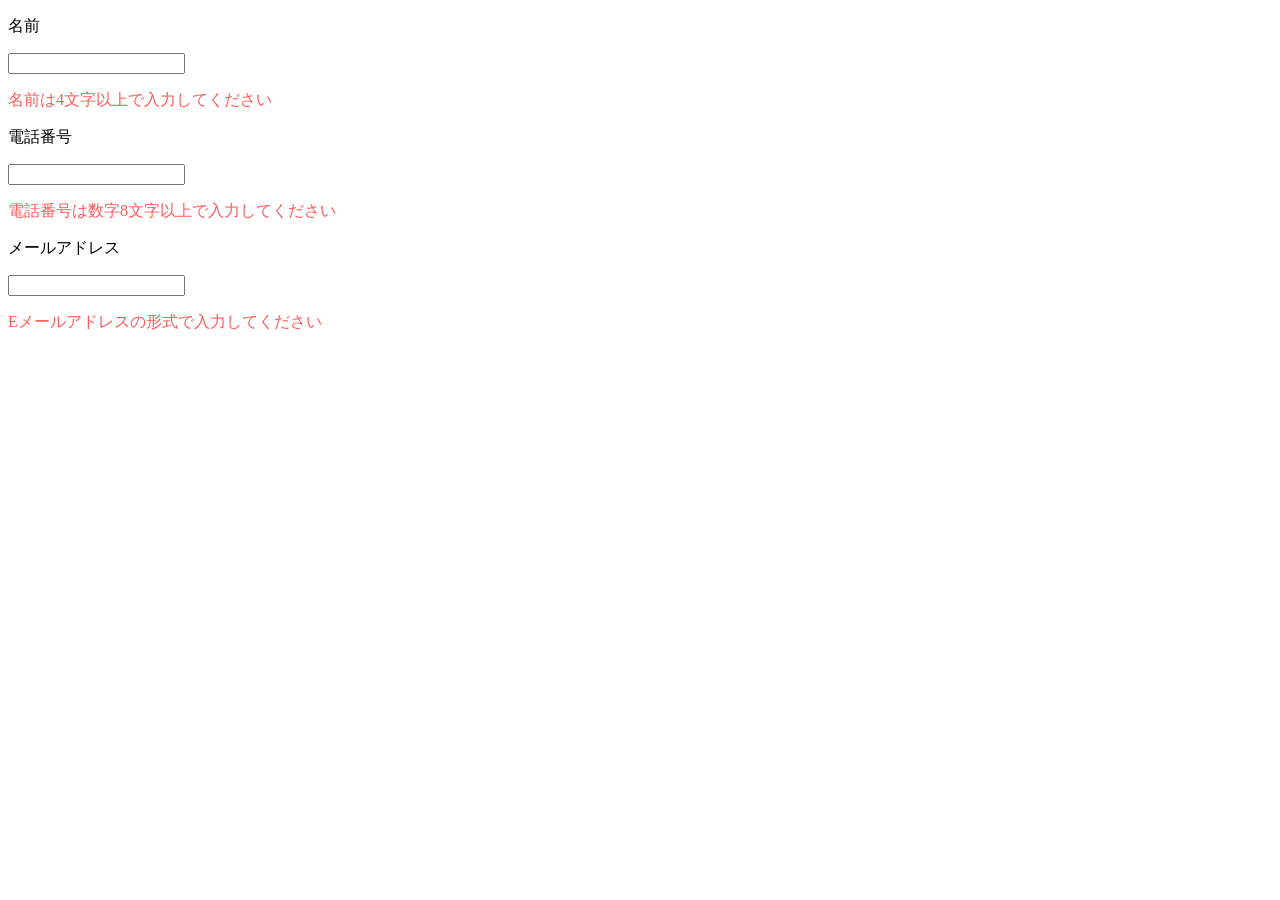
<file: 4-5/index.html>
<!DOCTYPE html>
<html lang="en">
<head>
    <meta charset="UTF-8">
    <meta name="viewport" content="width=device-width, initial-scale=1.0">
    <link rel="stylesheet" href="css/style.css">
    <title>4-5</title>
</head>
<body>
    <form action="POST">
        <p>名前</p>
        <input v-model="name" type="text">
        <p v-if="!isInValidName" class="error">名前は4文字以上で入力してください</p>

        <p>電話番号</p>
        <input v-model="phone" type="number">
        <p v-if="!isInValidPhone" class="error">電話番号は数字8文字以上で入力してください</p>

        <p>メールアドレス</p>
        <input v-model="email" type="text">
        <p v-if="!isInValidEmail" class="error">Eメールアドレスの形式で入力してください</p>
    </form>
</body>
</html>
</file>
<file: 4-5/css/style.css>
.error {
    color: rgb(255, 90, 90);
}
</file>
